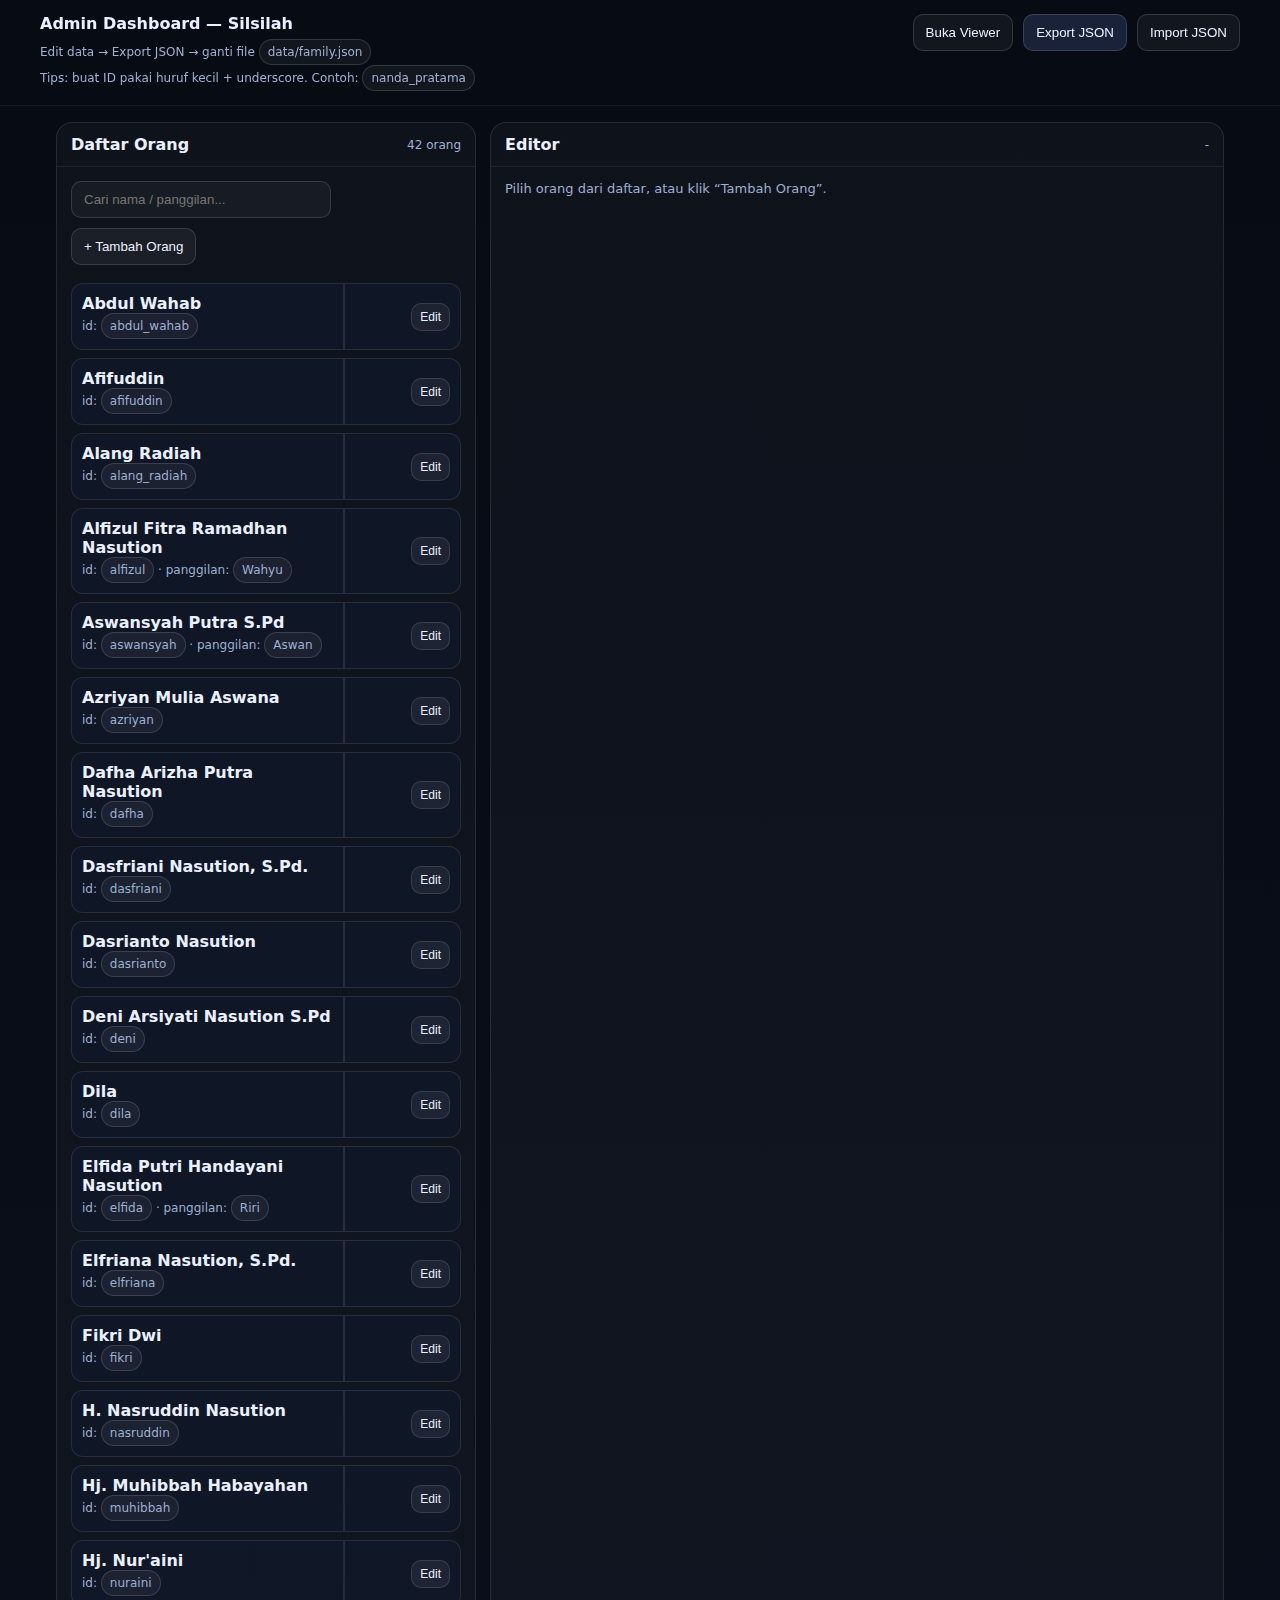
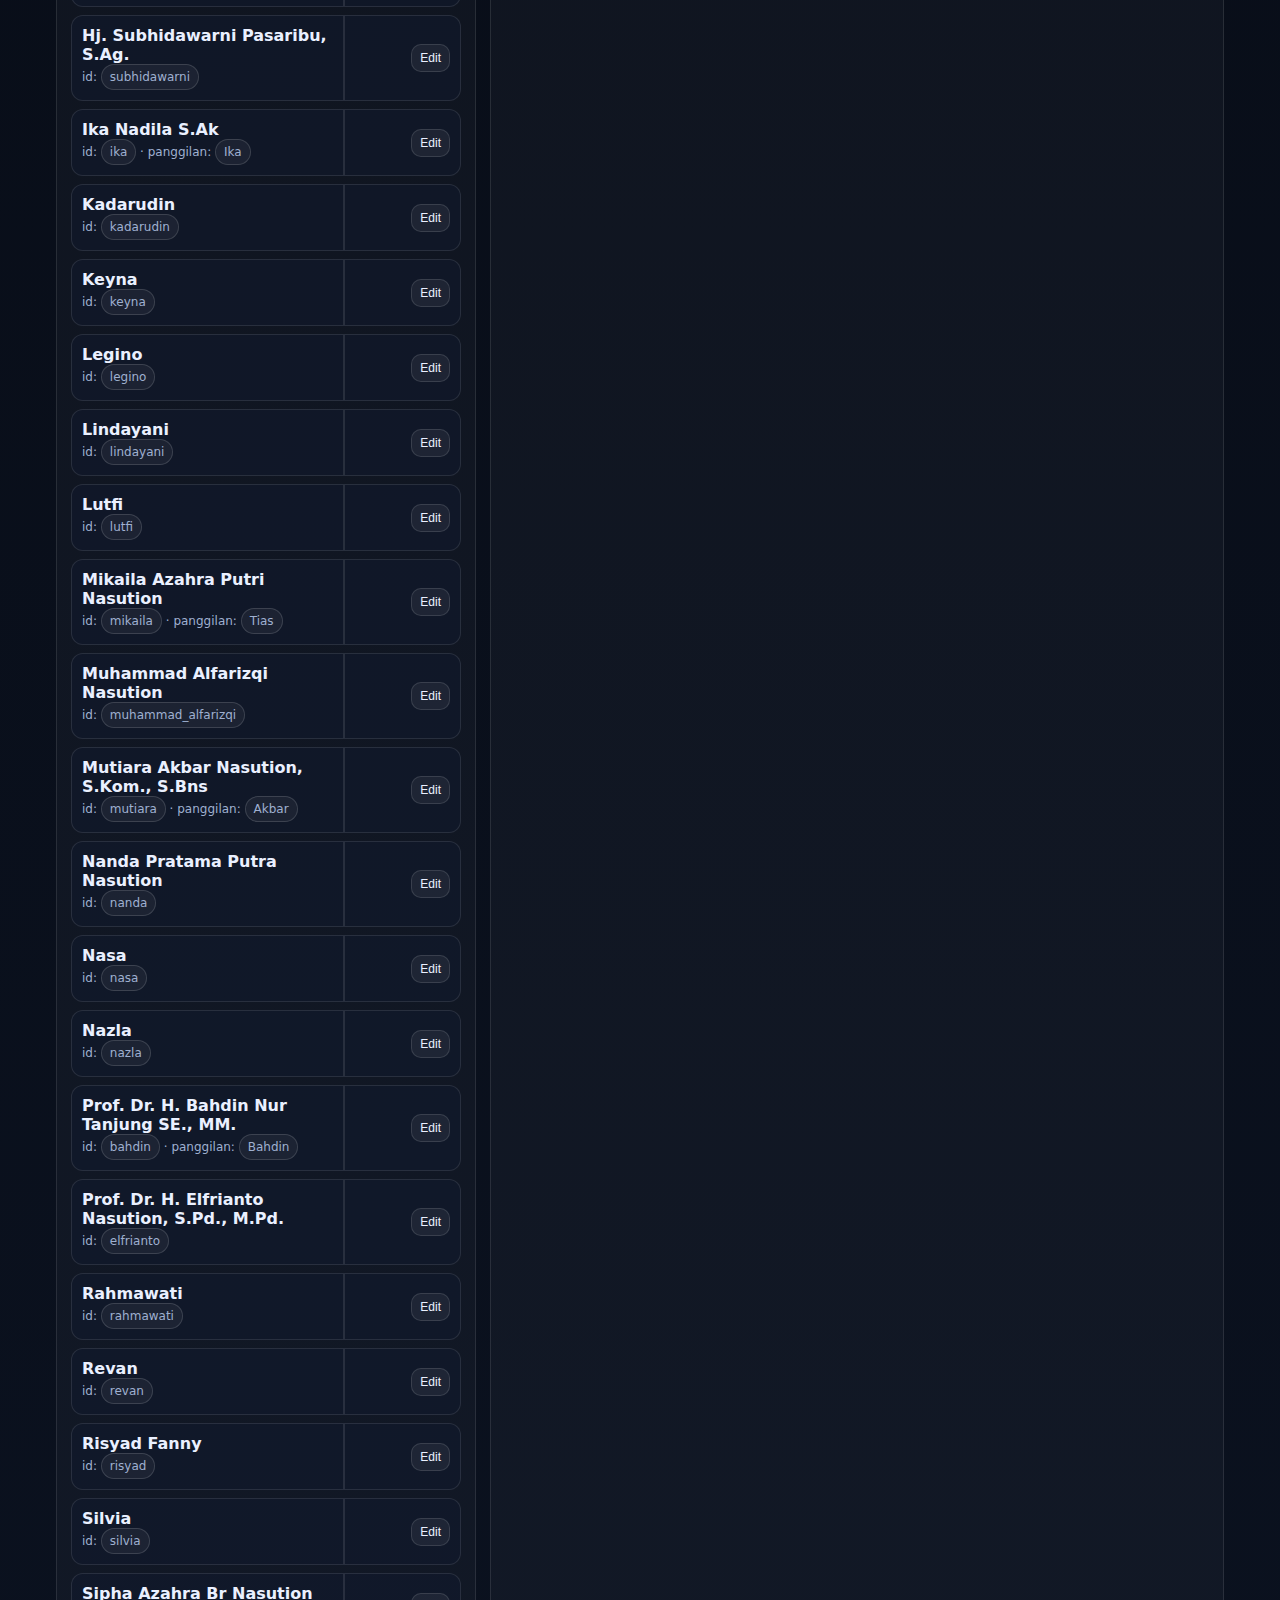
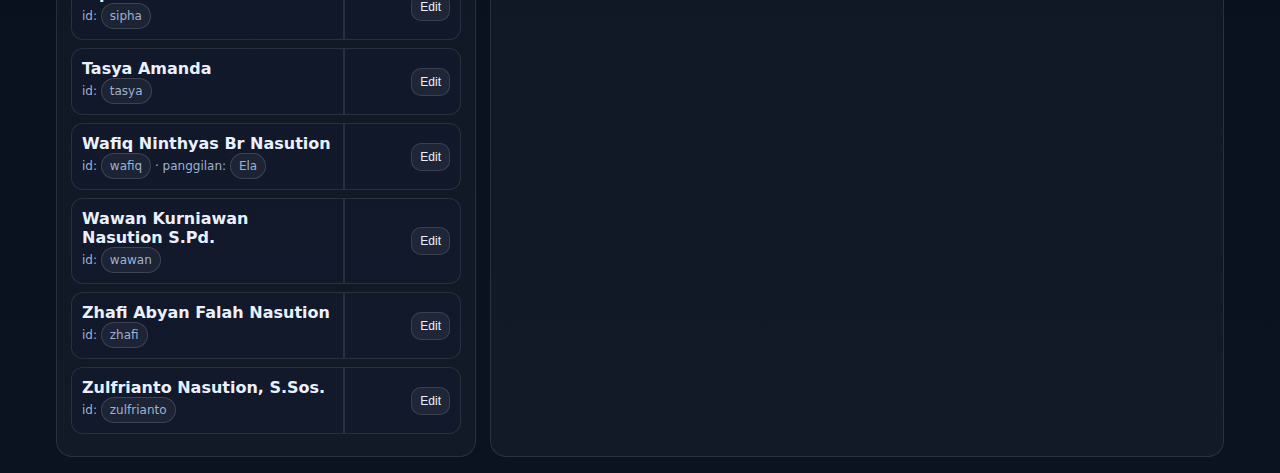
<file: admin.html>
<!doctype html>
<html lang="id">
<head>
  <meta charset="utf-8" />
  <meta name="viewport" content="width=device-width,initial-scale=1" />
  <title>Admin Silsilah</title>
  <link rel="stylesheet" href="css/style.css">
  <style>
    .adminGrid{display:grid;grid-template-columns:420px 1fr;gap:14px}
    @media (max-width: 980px){ .adminGrid{grid-template-columns:1fr} }

    .toolbar{display:flex;gap:10px;flex-wrap:wrap;align-items:center;margin-bottom:10px}
    .small{font-size:12px;color:var(--muted);line-height:1.5}
    .pill{display:inline-block;padding:3px 8px;border-radius:999px;border:1px solid rgba(255,255,255,.14);background:rgba(255,255,255,.05);color:var(--muted);font-size:12px}

    .table{width:100%;border-collapse:separate;border-spacing:0 8px}
    .table td{padding:10px;border:1px solid rgba(255,255,255,.10);background:rgba(17,26,46,.55)}
    .table td:first-child{border-radius:12px 0 0 12px}
    .table td:last-child{border-radius:0 12px 12px 0}
    .rowBtn{padding:6px 8px;border-radius:10px;border:1px solid rgba(255,255,255,.12);background:rgba(255,255,255,.06);color:var(--text);cursor:pointer;font-size:12px}
    .rowBtn:hover{background:rgba(255,255,255,.10)}

    .formGrid{display:grid;grid-template-columns:140px 1fr;gap:10px;align-items:center}
    .formGrid input, .formGrid select, .formGrid textarea{
      padding:10px 12px;border-radius:10px;border:1px solid rgba(255,255,255,.14);
      background:rgba(255,255,255,.04);color:var(--text);outline:none;width:100%;
    }
    .formGrid textarea{min-height:80px;resize:vertical}
    .box{
      padding:10px;border:1px solid rgba(255,255,255,.10);
      background:rgba(17,26,46,.45);border-radius:14px;
    }
    .list2{display:flex;flex-direction:column;gap:8px;margin-top:8px}
    .chipRow{display:flex;gap:8px;flex-wrap:wrap}
    .chip{
      display:flex;gap:8px;align-items:center;
      padding:6px 10px;border-radius:999px;
      border:1px solid rgba(255,255,255,.14);
      background:rgba(255,255,255,.05);
      color:var(--text);
      font-size:12px;
    }
    .chip button{padding:4px 8px;border-radius:999px;border:1px solid rgba(255,255,255,.12);background:rgba(255,255,255,.06);font-size:12px}
    .chip button:hover{background:rgba(255,255,255,.10)}
    .danger{background:rgba(255,107,107,.16)!important}
    .danger:hover{background:rgba(255,107,107,.22)!important}
  </style>
</head>

<body>
<header>
  <div class="wrap top">
    <div>
      <h1>Admin Dashboard — Silsilah</h1>
      <div class="sub">Edit data → Export JSON → ganti file <span class="pill">data/family.json</span></div>
      <div class="small">
        Tips: buat ID pakai huruf kecil + underscore. Contoh: <span class="pill">nanda_pratama</span>
      </div>
    </div>

    <div class="controls">
      <button class="ghost" id="btnOpenViewer">Buka Viewer</button>
      <button id="btnExport">Export JSON</button>
      <button class="ghost" id="btnImport">Import JSON</button>
      <input id="fileInput" type="file" accept="application/json" style="display:none" />
    </div>
  </div>
</header>

<main class="wrap">
  <div class="adminGrid">
    <section class="panel">
      <div class="head">
        <div style="font-weight:800">Daftar Orang</div>
        <div class="hint"><span id="count">0</span> orang</div>
      </div>
      <div class="body">
        <div class="toolbar">
          <input id="filter" type="search" placeholder="Cari nama / panggilan..." autocomplete="off" />
          <button class="ghost" id="btnNew">+ Tambah Orang</button>
        </div>

        <table class="table" id="table"></table>
      </div>
    </section>

    <section class="panel">
      <div class="head">
        <div style="font-weight:800">Editor</div>
        <div class="hint" id="editorHint">-</div>
      </div>
      <div class="body">
        <div id="editorEmpty" class="empty">Pilih orang dari daftar, atau klik “Tambah Orang”.</div>

        <div id="editor" style="display:none">
          <div class="box">
            <div class="formGrid">
              <div class="k">ID</div>
              <div class="v"><input id="f_id" type="text" placeholder="mis: nanda" /></div>

              <div class="k">Nama</div>
              <div class="v"><input id="f_name" type="text" placeholder="Nama lengkap" /></div>

              <div class="k">Panggilan</div>
              <div class="v"><input id="f_nick" type="text" placeholder="mis: Akbar / Riri / -" /></div>

              <div class="k">Gender</div>
              <div class="v">
                <select id="f_gender">
                  <option value="L">Laki-laki</option>
                  <option value="P">Perempuan</option>
                </select>
              </div>

              <div class="k">Lahir</div>
              <div class="v"><input id="f_born" type="text" placeholder="mis: 3 Maret 2004 / -" /></div>

              <div class="k">Wafat</div>
              <div class="v"><input id="f_died" type="text" placeholder="-" /></div>

              <div class="k">Catatan</div>
              <div class="v"><textarea id="f_note" placeholder="Catatan singkat..."></textarea></div>
            </div>
          </div>

          <div style="height:12px"></div>

          <div class="box">
            <div style="font-weight:800">Relasi</div>

            <div class="list2">
              <div>
                <div class="k">Pasangan</div>
                <div class="chipRow" id="chipsSpouse"></div>
                <div style="display:flex;gap:10px;margin-top:8px;flex-wrap:wrap">
                  <select id="pickSpouse"></select>
                  <button class="mini" id="btnAddSpouse">Tambah Pasangan</button>
                </div>
              </div>

              <div style="height:10px"></div>

              <div>
                <div class="k">Orang Tua</div>
                <div class="chipRow" id="chipsParent"></div>  
                <div style="display:flex;gap:10px;margin-top:8px;flex-wrap:wrap">
                    <select id="pickParent"></select>
                    <button class="mini" id="btnSetParent">Set Orang Tua</button>
                </div>
                <div class="small" style="margin-top:6px">
                    Ini akan menambahkan orang yang dipilih sebagai orang tua dari orang yang sedang diedit (anak saat ini).
                    Jika orang tua punya pasangan, bisa ikut ditambahkan juga (opsional otomatis).
                </div>
              </div>

              <div style="height:10px"></div>

              <div>
                <div class="k">Anak</div>
                <div class="chipRow" id="chipsChild"></div>
                <div style="display:flex;gap:10px;margin-top:8px;flex-wrap:wrap">
                  <select id="pickChild"></select>
                  <button class="mini" id="btnAddChild">Tambah Anak</button>
                </div>
              </div>
            </div>
          </div>

          <div style="height:12px"></div>

          <div class="toolbar">
            <button id="btnSave">Simpan</button>
            <button class="ghost" id="btnCancel">Batal</button>
            <button class="danger" id="btnDelete">Hapus Orang</button>
          </div>

          <div class="small">
            Saat tambah pasangan/anak, sistem otomatis menjaga relasi (pasangan timbal-balik). Untuk anak, admin ini menyimpan “anak” di orang yang sedang diedit.
          </div>
        </div>
      </div>
    </section>
  </div>
</main>

<script>
/* =========================
   ADMIN DASHBOARD (NO BACKEND)
   - Load data/family.json
   - CRUD people
   - Manage spouse (two-way)
   - Manage children (one-way from parent)
   - Export JSON (download)
   - Import JSON (load file)
========================= */

let STORE = null;      // mirror of family.json
let byId = new Map();

const $ = (id)=>document.getElementById(id);

const tableEl = $("table");
const countEl = $("count");
const filterEl = $("filter");

const editorEmpty = $("editorEmpty");
const editor = $("editor");
const editorHint = $("editorHint");

const f_id = $("f_id");
const f_name = $("f_name");
const f_nick = $("f_nick");
const f_gender = $("f_gender");
const f_born = $("f_born");
const f_died = $("f_died");
const f_note = $("f_note");

const chipsSpouse = $("chipsSpouse");
const chipsChild = $("chipsChild");
const chipsParent = $("chipsParent");

const pickSpouse = $("pickSpouse");
const pickChild = $("pickChild");
const pickParent = $("pickParent");
const btnAddSpouse = $("btnAddSpouse");
const btnAddChild = $("btnAddChild");
const btnSetParent = $("btnSetParent");

const btnNew = $("btnNew");
const btnSave = $("btnSave");
const btnCancel = $("btnCancel");
const btnDelete = $("btnDelete");

const btnExport = $("btnExport");
const btnImport = $("btnImport");
const fileInput = $("fileInput");
const btnOpenViewer = $("btnOpenViewer");

let currentId = null;
let isNew = false;

function normalizePerson(p){
  p.spouse = Array.isArray(p.spouse) ? p.spouse : [];
  p.children = Array.isArray(p.children) ? p.children : [];
  p.born = p.born || "-";
  p.died = p.died || "-";
  p.note = p.note || "";
  p.gender = p.gender || "L";
  p.nickname = p.nickname || "-";
  return p;
}

function rebuildIndex(){
  byId.clear();
  STORE.people.forEach(p => byId.set(p.id, normalizePerson(p)));
}

function get(id){ return byId.get(id); }
function arr(x){ return Array.isArray(x) ? x : []; }

function esc(s){
  return String(s ?? "").replace(/[&<>"']/g, c => ({
    "&":"&amp;","<":"&lt;",">":"&gt;",'"':"&quot;","'":"&#39;"
  }[c]));
}

async function loadStore(){
  const res = await fetch("data/family.json");
  if(!res.ok) throw new Error("Gagal memuat data/family.json");
  STORE = await res.json();
  STORE.people = Array.isArray(STORE.people) ? STORE.people : [];
  rebuildIndex();
  renderList();
}

function renderList(){
  const q = (filterEl.value || "").trim().toLowerCase();
  const people = STORE.people
    .filter(p => {
      if(!q) return true;
      const n = (p.name||"").toLowerCase();
      const k = (p.nickname||"").toLowerCase();
      return n.includes(q) || k.includes(q);
    })
    .sort((a,b) => (a.name||"").localeCompare(b.name||"", "id"));

  countEl.textContent = STORE.people.length;

  tableEl.innerHTML = people.map(p => `
    <tr>
      <td style="width:70%">
        <div style="font-weight:800">${esc(p.name || "-")}</div>
        <div class="small">id: <span class="pill">${esc(p.id)}</span>
          ${p.nickname && p.nickname!=="-" ? ` · panggilan: <span class="pill">${esc(p.nickname)}</span>` : ``}
        </div>
      </td>
      <td style="width:30%;text-align:right">
        <button class="rowBtn" data-edit="${esc(p.id)}">Edit</button>
      </td>
    </tr>
  `).join("");

  tableEl.querySelectorAll("[data-edit]").forEach(btn=>{
    btn.addEventListener("click", ()=> openEditor(btn.getAttribute("data-edit"), false));
  });

  refreshPickers();
}

function refreshPickers(){
  // dropdown orang (untuk pasangan/anak)
  const options = STORE.people
    .slice()
    .sort((a,b)=> (a.name||"").localeCompare(b.name||"","id"))
    .map(p => `<option value="${esc(p.id)}">${esc(p.name)} (${esc(p.id)})</option>`)
    .join("");

  pickSpouse.innerHTML = `<option value="">-- pilih orang --</option>` + options;
  pickChild.innerHTML = `<option value="">-- pilih orang --</option>` + options;
  pickParent.innerHTML = `<option value="">-- pilih orang tua --</option>` + options;

}

function clearEditor(){
  currentId = null; isNew = false;
  editorEmpty.style.display = "block";
  editor.style.display = "none";
  editorHint.textContent = "-";
}

function openEditor(id, createNew){
  isNew = createNew;

  editorEmpty.style.display = "none";
  editor.style.display = "block";

  if(createNew){
    currentId = null;
    editorHint.textContent = "Tambah Orang Baru";
    f_id.value = "";
    f_name.value = "";
    f_nick.value = "-";
    f_gender.value = "L";
    f_born.value = "-";
    f_died.value = "-";
    f_note.value = "";
    chipsSpouse.innerHTML = "";
    chipsChild.innerHTML = "";
    return;
  }

  const p = get(id);
  if(!p){ alert("Data tidak ditemukan"); return; }
  currentId = id;

  editorHint.textContent = `Edit: ${p.name}`;

  f_id.value = p.id;
  f_name.value = p.name || "";
  f_nick.value = p.nickname || "-";
  f_gender.value = p.gender || "L";
  f_born.value = p.born || "-";
  f_died.value = p.died || "-";
  f_note.value = p.note || "";

  renderChips();
}

function renderChips(){
  const p = currentId ? get(currentId) : null;
  // ORANG TUA (dihitung dari siapa yang memiliki anak = currentId)
  const parentIds = currentId ? parentsOf(currentId) : [];
  chipsParent.innerHTML = parentIds.length ? parentIds.map(pid=>{
      const par = get(pid);
      const label = par ? par.name : pid;
      return `<span class="chip">${esc(label)} <button data-rm-parent="${esc(pid)}">x</button></span>`;
  }).join("") : `<span class="small">-</span>`;

  chipsParent.querySelectorAll("[data-rm-parent]").forEach(btn=>{
    btn.addEventListener("click", ()=>{
        const pid = btn.getAttribute("data-rm-parent");
        removeParentLink(pid, currentId);
        renderChips();
    });
  });

  if(!p){
    chipsSpouse.innerHTML = "";
    chipsChild.innerHTML = "";
    return;
  }

  chipsSpouse.innerHTML = arr(p.spouse).map(sid=>{
    const sp = get(sid);
    const label = sp ? sp.name : sid;
    return `<span class="chip">${esc(label)} <button data-rm-spouse="${esc(sid)}">x</button></span>`;
  }).join("") || `<span class="small">-</span>`;

  chipsChild.innerHTML = arr(p.children).map(cid=>{
    const ch = get(cid);
    const label = ch ? ch.name : cid;
    return `<span class="chip">${esc(label)} <button data-rm-child="${esc(cid)}">x</button></span>`;
  }).join("") || `<span class="small">-</span>`;

  chipsSpouse.querySelectorAll("[data-rm-spouse]").forEach(btn=>{
    btn.addEventListener("click", ()=>{
      removeSpouse(currentId, btn.getAttribute("data-rm-spouse"));
      renderChips();
    });
  });

  chipsChild.querySelectorAll("[data-rm-child]").forEach(btn=>{
    btn.addEventListener("click", ()=>{
      removeChild(currentId, btn.getAttribute("data-rm-child"));
      renderChips();
    });
  });
}

/* ===== Relasi ===== */

function addSpouse(a, b){
  if(!a || !b || a===b) return;
  const pa = get(a), pb = get(b);
  if(!pa || !pb) return;

  if(!pa.spouse.includes(b)) pa.spouse.push(b);
  if(!pb.spouse.includes(a)) pb.spouse.push(a);
}

function removeSpouse(a, b){
  const pa = get(a), pb = get(b);
  if(!pa || !pb) return;

  pa.spouse = pa.spouse.filter(x=>x!==b);
  pb.spouse = pb.spouse.filter(x=>x!==a);

  // sync back to STORE.people objects
  syncBack(a); syncBack(b);
}

function addChild(parentId, childId){
  if(!parentId || !childId || parentId===childId) return;
  const p = get(parentId), c = get(childId);
  if(!p || !c) return;
  if(!p.children.includes(childId)) p.children.push(childId);
}

function removeChild(parentId, childId){
  const p = get(parentId);
  if(!p) return;
  p.children = p.children.filter(x=>x!==childId);
  syncBack(parentId);
}

function syncBack(id){
  const idx = STORE.people.findIndex(x => x.id === id);
  if(idx >= 0){
    STORE.people[idx] = { ...get(id) };
  }
}

function parentsOf(childId){
  const res = [];
  STORE.people.forEach(p=>{
    if(arr(p.children).includes(childId)) res.push(p.id);
  });
  return res;
}

function removeParentLink(parentId, childId){
  const p = get(parentId);
  if(!p) return;
  p.children = arr(p.children).filter(x => x !== childId);
  syncBack(parentId);
  rebuildIndex();
  renderList();
}

/* ===== CRUD ===== */

function validatePersonDraft(draft, oldId){
  if(!draft.id) return "ID wajib diisi";
  if(!/^[a-z0-9_]+$/.test(draft.id)) return "ID hanya boleh huruf kecil, angka, underscore";
  if(!draft.name) return "Nama wajib diisi";

  // cek id duplikat (kalau edit, boleh sama dengan oldId)
  const exists = STORE.people.some(p => p.id === draft.id && p.id !== oldId);
  if(exists) return "ID sudah dipakai orang lain";

  return null;
}

function saveEditor(){
  const draft = normalizePerson({
    id: (f_id.value||"").trim(),
    name: (f_name.value||"").trim(),
    nickname: (f_nick.value||"-").trim() || "-",
    gender: f_gender.value,
    born: (f_born.value||"-").trim() || "-",
    died: (f_died.value||"-").trim() || "-",
    note: (f_note.value||"").trim(),
    spouse: [],
    children: []
  });

  if(isNew){
    const err = validatePersonDraft(draft, null);
    if(err) return alert(err);

    STORE.people.push(draft);
    rebuildIndex();
    renderList();
    openEditor(draft.id, false);
    return;
  }

  const oldId = currentId;
  const old = get(oldId);
  if(!old) return alert("Data tidak ditemukan");

  // preserve relasi spouse/children dari data lama
  draft.spouse = arr(old.spouse).slice();
  draft.children = arr(old.children).slice();

  const err = validatePersonDraft(draft, oldId);
  if(err) return alert(err);

  // jika id berubah: perlu update referensi di semua orang
  const newId = draft.id;
  if(newId !== oldId){
    // update references
    STORE.people.forEach(p=>{
      p.spouse = arr(p.spouse).map(x => x===oldId ? newId : x);
      p.children = arr(p.children).map(x => x===oldId ? newId : x);
    });

    // update rootId jika perlu
    if(STORE.rootId === oldId) STORE.rootId = newId;
    if(STORE.rootTopId === oldId) STORE.rootTopId = newId;
  }

  // replace in STORE
  const idx = STORE.people.findIndex(p => p.id === oldId);
  STORE.people[idx] = draft;

  rebuildIndex();
  renderList();
  openEditor(newId, false);
}

function deletePerson(){
  if(!currentId) return;
  const p = get(currentId);
  if(!p) return;

  if(!confirm(`Hapus ${p.name}? Ini akan menghapus referensi pasangan/anak di orang lain juga.`)) return;

  // remove references
  STORE.people.forEach(x=>{
    x.spouse = arr(x.spouse).filter(id => id !== currentId);
    x.children = arr(x.children).filter(id => id !== currentId);
  });

  // remove the person
  STORE.people = STORE.people.filter(x => x.id !== currentId);

  // if root points to deleted, fallback
  if(STORE.rootId === currentId) STORE.rootId = STORE.rootTopId || (STORE.people[0]?.id || "");
  if(STORE.rootTopId === currentId) STORE.rootTopId = STORE.people[0]?.id || "";

  rebuildIndex();
  renderList();
  clearEditor();
}

function exportJSON(){
  // sync byId -> STORE.people to ensure latest edits
  STORE.people = STORE.people.map(p => ({...get(p.id)}));

  const blob = new Blob([JSON.stringify(STORE, null, 2)], { type:"application/json" });
  const a = document.createElement("a");
  a.href = URL.createObjectURL(blob);
  a.download = "family.json";
  document.body.appendChild(a);
  a.click();
  a.remove();
}

function importJSONFile(file){
  const reader = new FileReader();
  reader.onload = () => {
    try{
      const obj = JSON.parse(reader.result);
      if(!obj || !Array.isArray(obj.people)) throw new Error("Format JSON tidak valid");
      STORE = obj;
      STORE.people = STORE.people.map(normalizePerson);
      rebuildIndex();
      renderList();
      clearEditor();
      alert("Import berhasil. Jangan lupa Export JSON setelah edit.");
    }catch(e){
      alert("Gagal import: " + e.message);
    }
  };
  reader.readAsText(file);
}

/* ===== Events ===== */

filterEl.addEventListener("input", renderList);

btnNew.addEventListener("click", () => openEditor(null, true));
btnSave.addEventListener("click", saveEditor);
btnCancel.addEventListener("click", clearEditor);
btnDelete.addEventListener("click", deletePerson);

btnAddSpouse.addEventListener("click", () => {
  const id = currentId || (isNew ? null : null);
  if(isNew){
    return alert("Simpan dulu orang baru, baru bisa menambah relasi.");
  }
  const target = pickSpouse.value;
  if(!target) return;
  addSpouse(currentId, target);
  syncBack(currentId); syncBack(target);
  rebuildIndex();
  renderList();
  renderChips();
});

btnSetParent.addEventListener("click", () => {
  if(isNew) return alert("Simpan dulu orang ini, baru bisa set orang tua.");

  const parentId = pickParent.value;
  if(!parentId) return alert("Pilih orang tua terlebih dahulu.");
  if(parentId === currentId) return alert("Orang tua tidak boleh sama dengan anak.");

  // parent -> child
  addChild(parentId, currentId);
  syncBack(parentId);

  // OPSIONAL: jika parent punya pasangan, tambahkan juga sebagai orang tua
  const parent = get(parentId);
  if(parent && parent.spouse.length){
    const spouseId = parent.spouse[0];
    if(spouseId && spouseId !== currentId){
      addChild(spouseId, currentId);
      syncBack(spouseId);
    }
  }

  rebuildIndex();
  renderList();
  renderChips();

  pickParent.value = "";
});

btnAddChild.addEventListener("click", () => {
  const parentId = pickParent.value || currentId;
  const childId = pickChild.value;

  if(!parentId || !childId){
    return alert("Pilih orang tua dan anak.");
  }

  if(parentId === childId){
    return alert("Orang tua dan anak tidak boleh sama.");
  }

  addChild(parentId, childId);
  syncBack(parentId);

  // opsional: jika parent punya pasangan → tambahkan juga
  const parent = get(parentId);
  if(parent && parent.spouse.length){
    const spouseId = parent.spouse[0];
    addChild(spouseId, childId);
    syncBack(spouseId);
  }

  rebuildIndex();
  renderList();
  renderChips();

  pickParent.value = "";
  pickChild.value = "";
});


btnExport.addEventListener("click", exportJSON);

btnImport.addEventListener("click", () => fileInput.click());
fileInput.addEventListener("change", (e) => {
  const f = e.target.files?.[0];
  if(f) importJSONFile(f);
  fileInput.value = "";
});

btnOpenViewer.addEventListener("click", () => {
  window.location.href = "index.html";
});

/* init */
loadStore().catch(err => alert(err.message));
</script>
</body>
</html>
</file>
<file: css/style.css>
:root{
  --bg:#0b1220;
  --card:#111a2e;
  --muted:#9fb0d0;
  --text:#eaf0ff;
  --line:#2a3a63;
  --accent:#7aa2ff;

  --panel: rgba(255,255,255,.03);
  --border: rgba(255,255,255,.10);
}

*{box-sizing:border-box}
body{
  margin:0;
  font-family:system-ui,-apple-system,Segoe UI,Roboto,Arial;
  background:linear-gradient(180deg,#070b14,var(--bg));
  color:var(--text);
}

header{
  position:sticky; top:0; z-index:5;
  padding:14px 16px;
  background:rgba(7,11,20,.90);
  backdrop-filter: blur(8px);
  border-bottom:1px solid rgba(255,255,255,.08);
}

.wrap{max-width:1200px;margin:0 auto}
h1{margin:0;font-size:16px}
.sub{margin-top:6px;color:var(--muted);font-size:12px;line-height:1.5}

.top{display:flex;gap:12px;justify-content:space-between;align-items:flex-start;flex-wrap:wrap}
.controls{display:flex;gap:10px;flex-wrap:wrap;align-items:center}

input[type="search"], input[type="text"]{
  padding:10px 12px;
  border-radius:10px;
  border:1px solid rgba(255,255,255,.14);
  background:rgba(255,255,255,.04);
  color:var(--text);
  outline:none;
  min-width:260px;
}

button{
  padding:10px 12px;border-radius:10px;
  border:1px solid rgba(255,255,255,.14);
  background:rgba(122,162,255,.16);
  color:var(--text);
  cursor:pointer;
  white-space:nowrap;
}
button:hover{background:rgba(122,162,255,.22)}
button.ghost{background:rgba(255,255,255,.05)}
button.ghost:hover{background:rgba(255,255,255,.08)}
button:disabled{opacity:.45;cursor:not-allowed}

main{padding:16px}
.grid{display:grid;grid-template-columns:1fr 380px;gap:14px}
@media (max-width: 980px){ .grid{grid-template-columns:1fr} }

.panel{
  background:var(--panel);
  border:1px solid var(--border);
  border-radius:16px;
  overflow:hidden;
}
.head{
  padding:12px 14px;
  border-bottom:1px solid rgba(255,255,255,.08);
  display:flex;justify-content:space-between;gap:10px;flex-wrap:wrap;align-items:center;
}
.body{padding:14px}
.hint{font-size:12px;color:var(--muted)}
.breadcrumb{font-size:12px;color:var(--muted);line-height:1.6;margin-top:8px}
.crumb{color:var(--accent);cursor:pointer}
.crumb:hover{text-decoration:underline}

.tree{padding:4px 2px}

/* pasangan sejajar */
.coupleRow{
  display:flex;
  gap:10px;
  align-items:stretch;
  flex-wrap:wrap;
}

/* card */
.card{
  width:320px; max-width:100%;
  display:flex; gap:10px; align-items:flex-start;
  padding:10px;
  border-radius:14px;
  border:1px solid rgba(255,255,255,.10);
  background:rgba(17,26,46,.55);
  cursor:pointer;
}
.card:hover{border-color:rgba(122,162,255,.35)}
.card.active{outline:2px solid rgba(122,162,255,.45)}

.chev{
  width:22px;height:22px;
  display:flex;align-items:center;justify-content:center;
  border-radius:8px;
  border:1px solid rgba(255,255,255,.12);
  background:rgba(255,255,255,.04);
  flex:0 0 auto;margin-top:2px;
  font-size:12px;color:var(--muted);
}

.info{min-width:0;flex:1}
.name{margin:0;font-weight:800;font-size:13px;line-height:1.25}
.meta{margin-top:4px;font-size:12px;color:var(--muted);line-height:1.35}
.actions{margin-top:8px;display:flex;gap:8px;flex-wrap:wrap}

button.mini{
  padding:6px 8px;border-radius:10px;
  border:1px solid rgba(255,255,255,.12);
  background:rgba(122,162,255,.12);
  color:var(--text);
  cursor:pointer;
  font-size:12px;
}
button.mini:hover{background:rgba(122,162,255,.18)}

/* anak turun di bawah pasangan */
.children{
  margin-left:28px;
  padding-left:12px;
  border-left:2px solid var(--line);
  display:flex;
  flex-direction:column;
  gap:10px;
  margin-top:10px;
}

.kv{display:grid;grid-template-columns:110px 1fr;gap:8px 10px;font-size:13px}
.k{color:var(--muted)}
.v{color:var(--text)}
.empty{color:var(--muted);font-size:13px}
.list{margin:10px 0 0;padding:0;list-style:none;display:flex;flex-direction:column;gap:8px}
.list li{
  padding:10px;border-radius:12px;
  background:rgba(17,26,46,.65);
  border:1px solid rgba(255,255,255,.08);
  cursor:pointer;color:var(--text);
}
.list li:hover{border-color:rgba(122,162,255,.35)}
.tag{display:inline-block;margin-top:8px;font-size:12px;color:var(--muted);line-height:1.4}

.searchBox{
  position:absolute;
  top:46px;
  left:0;
  right:0;
  background:#0e1630;
  border:1px solid rgba(255,255,255,.12);
  border-radius:12px;
  box-shadow:0 20px 40px rgba(0,0,0,.45);
  overflow:hidden;
  display:none;
  z-index:20;
}

.searchItem{
  padding:10px 12px;
  cursor:pointer;
  border-bottom:1px solid rgba(255,255,255,.06);
  font-size:13px;
}
.searchItem:last-child{border-bottom:none}

.searchItem:hover,
.searchItem.active{
  background:rgba(122,162,255,.18);
}

.searchMuted{
  color:var(--muted);
  font-size:12px;
}
</file>
